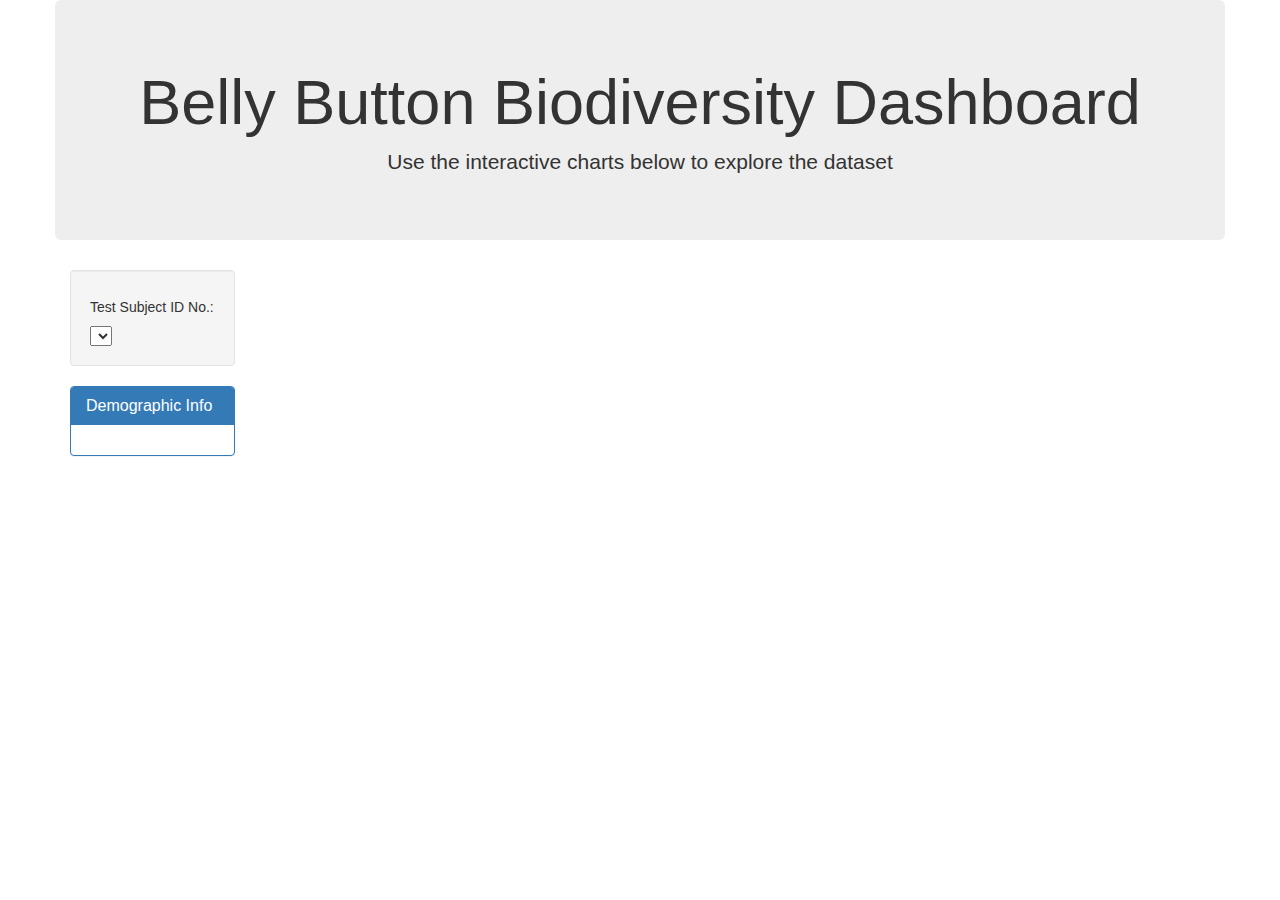
<file: index.html>
<!DOCTYPE html>
<html lang="en">

<head>
  <meta charset="UTF-8">
  <meta name="viewport" content="width=device-width, initial-scale=1.0">
  <meta http-equiv="X-UA-Compatible" content="ie=edge">
  <title>Bellybutton Biodiversity</title>
  <link rel="stylesheet" href="https://maxcdn.bootstrapcdn.com/bootstrap/3.3.7/css/bootstrap.min.css">
</head>

<body>

  <div class="container">
    <div class="row">
      <div class="col-md-12 jumbotron text-center">
        <h1>Belly Button Biodiversity Dashboard</h1>
        <p>Use the interactive charts below to explore the dataset</p>
      </div>
    </div>
    <div class="row">
      <div class="col-md-2">
        <div class="well">
          <h5>Test Subject ID No.:</h5>
          <select id="selDataset" onchange="optionChanged(this.value)"></select>
        </div>
        <div class="panel panel-primary">
          <div class="panel-heading">
            <h3 class="panel-title">Demographic Info</h3>
          </div>
          <div id="sample-metadata" class="panel-body"></div>
        </div>
      </div>
      <div class="col-md-5">
        <div id="bar"></div>
      </div>
      <div class="col-md-5">
        <div id="gauge"></div>
      </div>
    </div>
    <div class="row">
      <div class="col-md-12">
        <div id="bubble"></div>
      </div>
    </div>
  </div>

  <script src="https://d3js.org/d3.v5.min.js"></script>
  <script src="https://cdn.plot.ly/plotly-latest.min.js"></script>
  <script src="./js/app.js"></script>
  <script src="./data/samples.json"></script>
  
</body>

</html>
</file>
